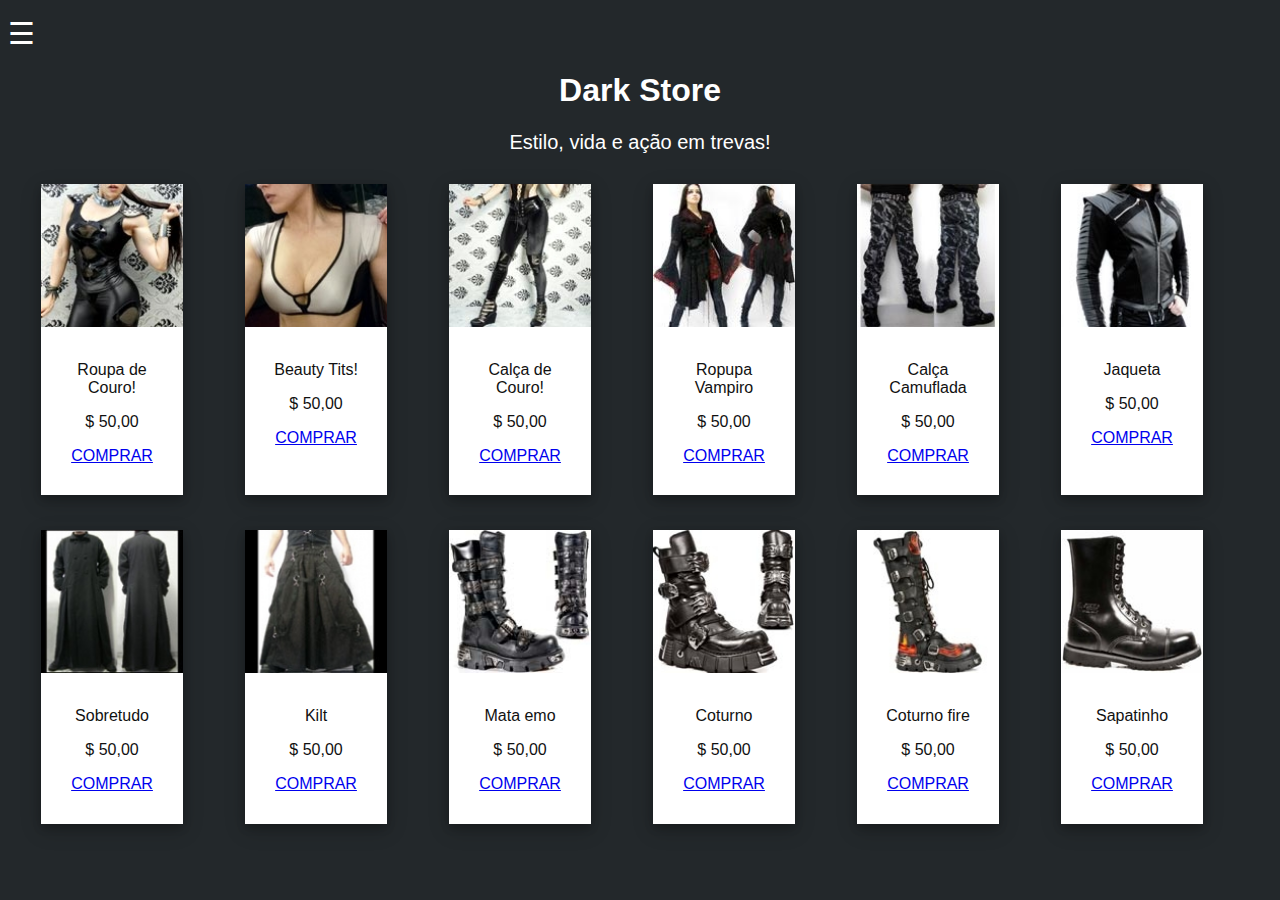
<file: index.html>
<!DOCTYPE html>
<html>

<head>
    <meta name="viewport" content="width=device-width, initial-scale=1">
    <link rel="stylesheet" href="css/index.css">
    <script src="js/index.js"></script>
</head>

<body>
    <div id="mySidenav" class="sidenav">
        <a href="javascript:void(0)" class="closebtn" onclick="closeNav()">&times;</a>
        <a href="pages/about.html">About</a>
        <a href="#">Contact</a>
    </div>
    <p>
        <span class="menu" onclick="openNav()">&#9776</span>
    </p>

    <div class="title">
        <h1>Dark Store</h1>
        <p class="subTitle">Estilo, vida e ação em trevas!</p>
    </div>

    <div class="images">
        <div class="containerImage">
            <div class="polaroid">
                <div class="image">
                    <img src="images/image_01.jpg" alt="Norther Lights" style="width:100%">
                </div>

                <div class="container">
                    <p>Roupa de Couro!</p>
                    <p>$ 50,00</p>
                    <p><a href="pages/purchase.html?description=Roupa de Couro&pathImage=images/image_01.jpg">COMPRAR</a></p>
                </div>
            </div>

            <div class="polaroid">
                <div class="image">
                    <img src="images/image_02.jpg" alt="5 Terre" style="width:100%">
                </div>
                <div class="container">
                    <p>Beauty Tits!</p>
                    <p>$ 50,00</p>
                    <p><a href="pages/purchase.html?description=Beauty Tits!&pathImage=images/image_02.jpg">COMPRAR</a></p>
                </div>
            </div>

            <div class="polaroid">
                <div class="image">
                    <img src="images/image_03.jpg" alt="Norther Lights" style="width:100%">
                </div>

                <div class="container">
                    <p>Calça de Couro!</p>
                    <p>$ 50,00</p>
                    <p><a href="pages/purchase.html?description=Calça de Couro!&pathImage=images/image_03.jpg">COMPRAR</a></p>
                </div>
            </div>

            <div class="polaroid">
                <div class="image">
                    <img src="images/image_04.jpg" alt="5 Terre" style="width:100%">
                </div>
                <div class="container">
                    <p>Ropupa Vampiro</p>
                    <p>$ 50,00</p>
                    <p><a href="pages/purchase.html?description=Ropupa Vampiro&pathImage=images/image_04.jpg">COMPRAR</a></p>
                </div>
            </div>

            <div class="polaroid">
                <div class="image">
                    <img src="images/image_05.jpg" alt="Norther Lights" style="width:100%">
                </div>

                <div class="container">
                    <p>Calça Camuflada</p>
                    <p>$ 50,00</p>
                    <p><a href="pages/purchase.html?description=>Calça Camuflada&pathImage=images/image_05.jpg">COMPRAR</a></p>
                </div>
            </div>

            <div class="polaroid">
                <div class="image">
                    <img src="images/image_06.jpg" alt="5 Terre" style="width:100%">
                </div>
                <div class="container">
                    <p>Jaqueta</p>
                    <p>$ 50,00</p>
                    <p><a href="pages/purchase.html?description=Jaqueta&pathImage=images/image_06.jpg">COMPRAR</a></p>
                </div>
            </div>
        </div>
        <div class="containerImage2">
            <div class="polaroid">
                <div class="image">
                    <img src="images/image_07.jpg" alt="Norther Lights" style="width:100%">
                </div>

                <div class="container">
                    <p>Sobretudo</p>
                    <p>$ 50,00</p>
                    <p><a href="pages/purchase.html?description=Sobretudo&pathImage=images/image_07.jpg">COMPRAR</a></p>
                </div>
            </div>

            <div class="polaroid">
                <div class="image">
                    <img src="images/image_08.jpg" alt="5 Terre" style="width:100%">
                </div>
                <div class="container">
                    <p>Kilt</p>
                    <p>$ 50,00</p>
                    <p><a href="pages/purchase.html?description=Kilt&pathImage=images/image_08.jpg">COMPRAR</a></p>
                </div>
            </div>

            <div class="polaroid">
                <div class="image">
                    <img src="images/image_09.jpg" alt="Norther Lights" style="width:100%">
                </div>

                <div class="container">
                    <p>Mata emo</p>
                    <p>$ 50,00</p>
                    <p><a href="pages/purchase.html?description=Mata emo&pathImage=images/image_09.jpg">COMPRAR</a></p>
                </div>
            </div>

            <div class="polaroid">
                <div class="image">
                    <img src="images/image_10.jpg" alt="5 Terre" style="width:100%">
                </div>
                <div class="container">
                    <p>Coturno</p>
                    <p>$ 50,00</p>
                    <p><a href="pages/purchase.html?description=Coturno&pathImage=images/image_10.jpg">COMPRAR</a></p>
                </div>
            </div>

            <div class="polaroid">
                <div class="image">
                    <img src="images/image_11.jpg" alt="Norther Lights" style="width:100%">
                </div>

                <div class="container">
                    <p>Coturno fire</p>
                    <p>$ 50,00</p>
                    <p><a href="pages/purchase.html?description=Coturno fire&pathImage=images/image_11.jpg">COMPRAR</a></p>
                </div>
            </div>

            <div class="polaroid">
                <div class="image">
                    <img src="images/image_12.jpg" alt="5 Terre" style="width:100%">
                </div>
                <div class="container">
                    <p>Sapatinho</p>
                    <p>$ 50,00</p>
                    <p><a href="pages/purchase.html?description=Sapatinho&pathImage=images/image_12.jpg">COMPRAR</a></p>
                </div>
            </div>
        </div>
    </div>

</body>

</html>
</file>
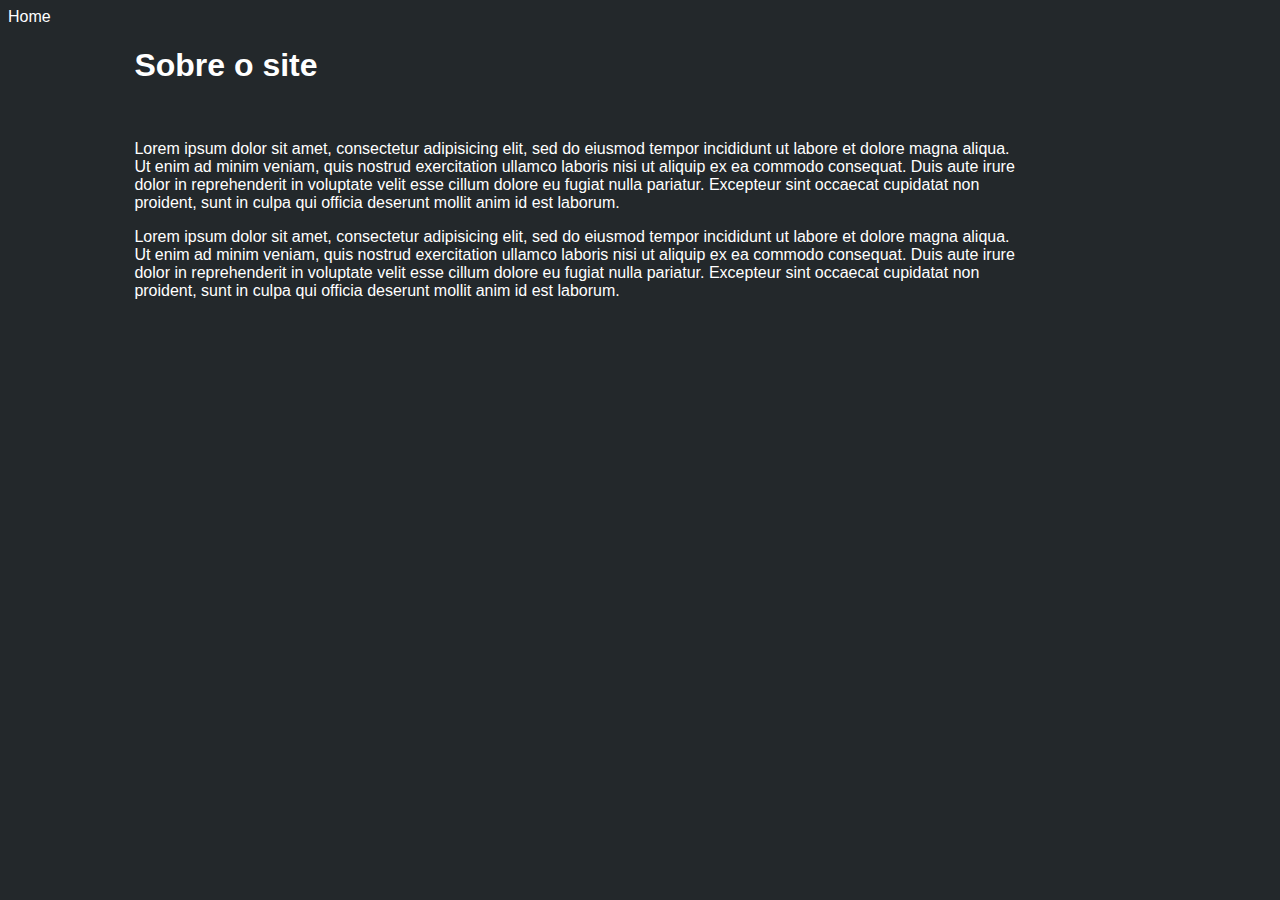
<file: pages/about.html>
<html lang="en">

<head>
    <meta charset="UTF-8">
    <meta name="viewport" content="width=device-width, initial-scale=1.0">
    <meta http-equiv="X-UA-Compatible" content="ie=edge">
    <link rel="stylesheet" href="../css/about.css">

    <title>Document</title>
</head>

<body>
    <a href="../index.html">Home</a>
    <br>
    <h1 class="title">Sobre o site</h1>

    <br>
    <div class="aboutText">
        <p>
            Lorem ipsum dolor sit amet, consectetur adipisicing elit, sed do eiusmod tempor incididunt ut labore et
            dolore
            magna aliqua. Ut enim ad minim veniam, quis nostrud exercitation ullamco laboris nisi ut aliquip ex ea
            commodo
            consequat. Duis aute irure dolor in reprehenderit in voluptate velit esse cillum dolore eu fugiat nulla
            pariatur. Excepteur sint occaecat cupidatat non proident, sunt in culpa qui officia deserunt mollit anim id
            est
            laborum.
        </p>
        <p>
            Lorem ipsum dolor sit amet, consectetur adipisicing elit, sed do eiusmod tempor incididunt ut labore et
            dolore
            magna aliqua. Ut enim ad minim veniam, quis nostrud exercitation ullamco laboris nisi ut aliquip ex ea
            commodo
            consequat. Duis aute irure dolor in reprehenderit in voluptate velit esse cillum dolore eu fugiat nulla
            pariatur. Excepteur sint occaecat cupidatat non proident, sunt in culpa qui officia deserunt mollit anim id
            est
            laborum.
        </p>
    </div>

</body>

</html>
</file>
<file: css/index.css>
body {
     font-family: "Lato", sans-serif;
     overflow-x: hidden;
     background: #23282b;
     color: #fff
 }

 .sidenav {
     height: 100%;
     width: 0;
     position: fixed;
     z-index: 1;
     top: 0;
     left: 0;
     background-color: #111;
     overflow-x: hidden;
     transition: 0.5s;
     padding-top: 60px;
 }

 .sidenav a {
     padding: 8px 8px 8px 32px;
     text-decoration: none;
     font-size: 25px;
     color: #818181;
     display: block;
     transition: 0.3s;
 }

 .sidenav a:hover {
     color: #f1f1f1;
 }

 .sidenav .closebtn {
     position: absolute;
     top: 0;
     right: 25px;
     font-size: 36px;
     margin-left: 50px;
 }

 @media screen and (max-height: 450px) {
     .sidenav {
         padding-top: 15px;
     }

     .sidenav a {
         font-size: 18px;
     }
 }

 .menu {
     font-size: 30px;
     cursor: pointer
 }

 div.polaroid {
     width: 30%;
     background-color: white;
     box-shadow: 0 4px 8px 0 rgba(0, 0, 0, 0.2), 0 6px 20px 0 rgba(0, 0, 0, 0.19);
     margin-bottom: 25px;
     margin-right: 5%
 }

 div.container {
     margin-right: 2%;
     text-align: center;
     margin: 0 auto;
     padding: 10% 20%;
     color: #111
 }

 .containerImage {
     display: flex;
     /* width: 40%; */
     padding: 10px 20px 0 20px;
 }

 .containerImage2 {
     display: flex;
     /* width: 40%; */
     padding: 10px 20px 0 20px;
 }

 @media screen and (max-height: 450px) {}

 @media screen and (max-width:920px) {
     body {
         overflow-x: hidden
     }

     .containerImage {
         display: block;
         margin-left: auto;
         margin-right: auto;
         width: 170%;
         padding: 10px 20px 0 20px;
         margin-left: 17%;
     }

     .containerImage2 {
         display: block;
         margin-left: auto;
         margin-right: auto;
         width: 170%;
         padding: 10px 20px 0 20px;
         margin-left: 17%;
     }

     div.container {
         text-align: center;
         margin: 0 auto;
         display: block;
         margin-left: auto;
         margin-right: auto;
         padding: 10% 20%;
     }
 }

 .images {
     width: 100%;
     margin-left: 1%;
 }

 .title {
     text-align: center;
 }

 .subTitle {
     font-size: 20px;
 }
</file>
<file: css/about.css>
body {
    font-family: "Lato", sans-serif;
    overflow-x: hidden;
    background: #23282b;
    color: #fff
}

a {
    text-decoration: none;
    color: #fff
}

.title {
    margin-left: 10%
}

.aboutText {
    width: 70%;
    margin: 0 10%
}
</file>
